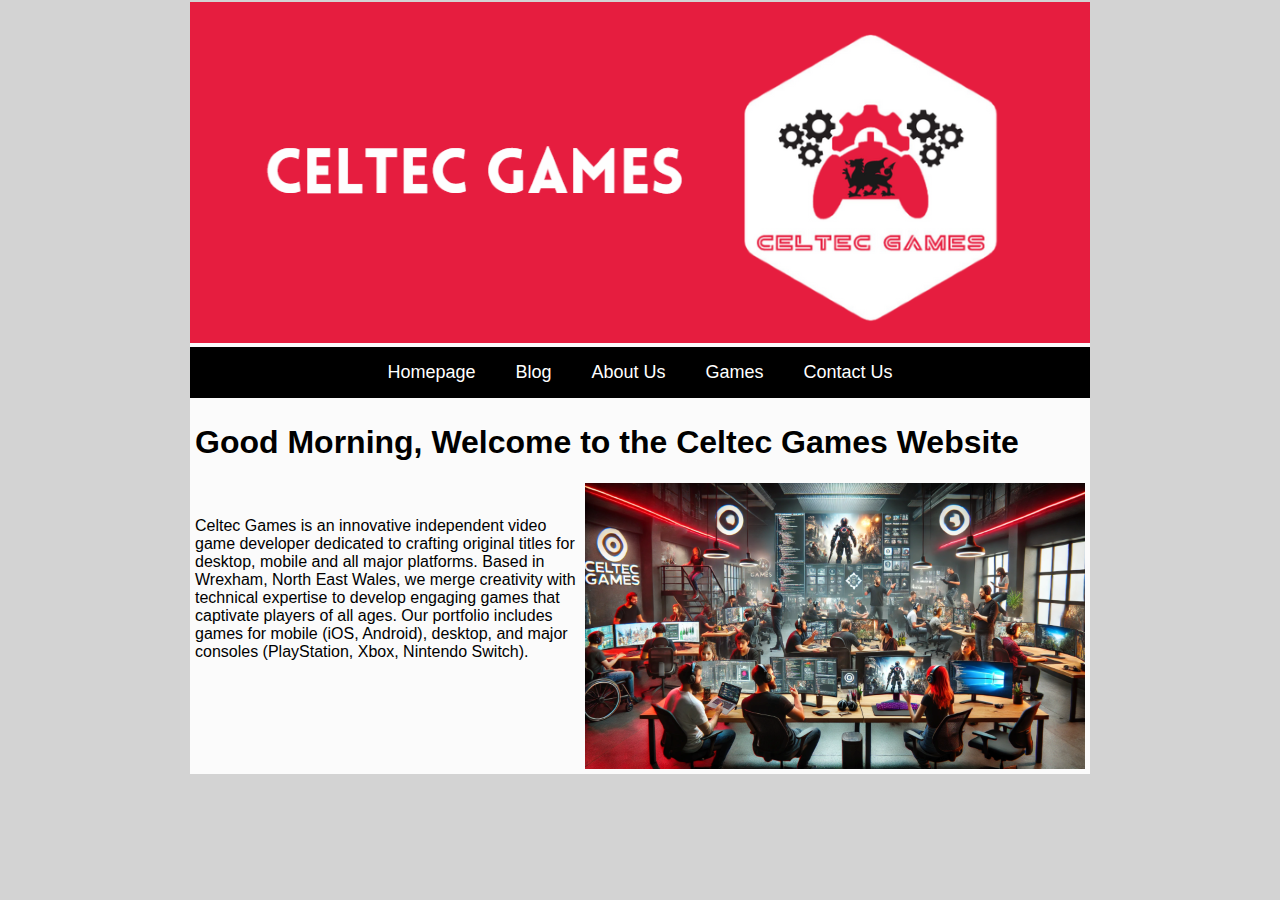
<file: U6_A2/index.htm>
<!DOCTYPE html>

<html>

<!-- Sets the tab title for the homepage -->
<head>
<title>Celtec Games Homepage</title>

<!-- imports the css code for the style of the website -->
<link href="VFstyles.css" rel="stylesheet" type="text/css">

<!-- Meta tag -->
<meta name="homepage" content="homepage of the website">
</head>

<body>

<div id="page">

<img src="Images/BannerCeltecGames.png" alt="Celtec Games Banner Image">

<nav id="navigation">

<ul>
<!-- Banner links to navigate between pages -->
<li><a href="index.htm">Homepage</a></li>
<li><a href="blog.htm">Blog</a></li>
<li><a href="aboutus.htm">About Us</a></li>
<li><a href="games.htm">Games</a></li>
<li><a href="contactus.htm">Contact Us</a></li>

</ul>

</nav>

<div id="maincontent">
<!-- javascript welcome message that changes based on current time -->
<h1><script src="Javascript1.js"></script></h1>

<img src="Images/CeltecStaff.png" alt="Celtec Staff Image" align="right">
<br clear="left">

<p>Celtec Games is an innovative independent video game developer dedicated to crafting original titles for desktop, mobile and all major platforms. Based in Wrexham, North East Wales, we merge creativity with technical expertise to develop engaging games that captivate players of all ages. Our portfolio includes games for mobile (iOS, Android), desktop, and major consoles (PlayStation, Xbox, Nintendo Switch).</p>

</div>

</div>

</body>


</html>
</file>
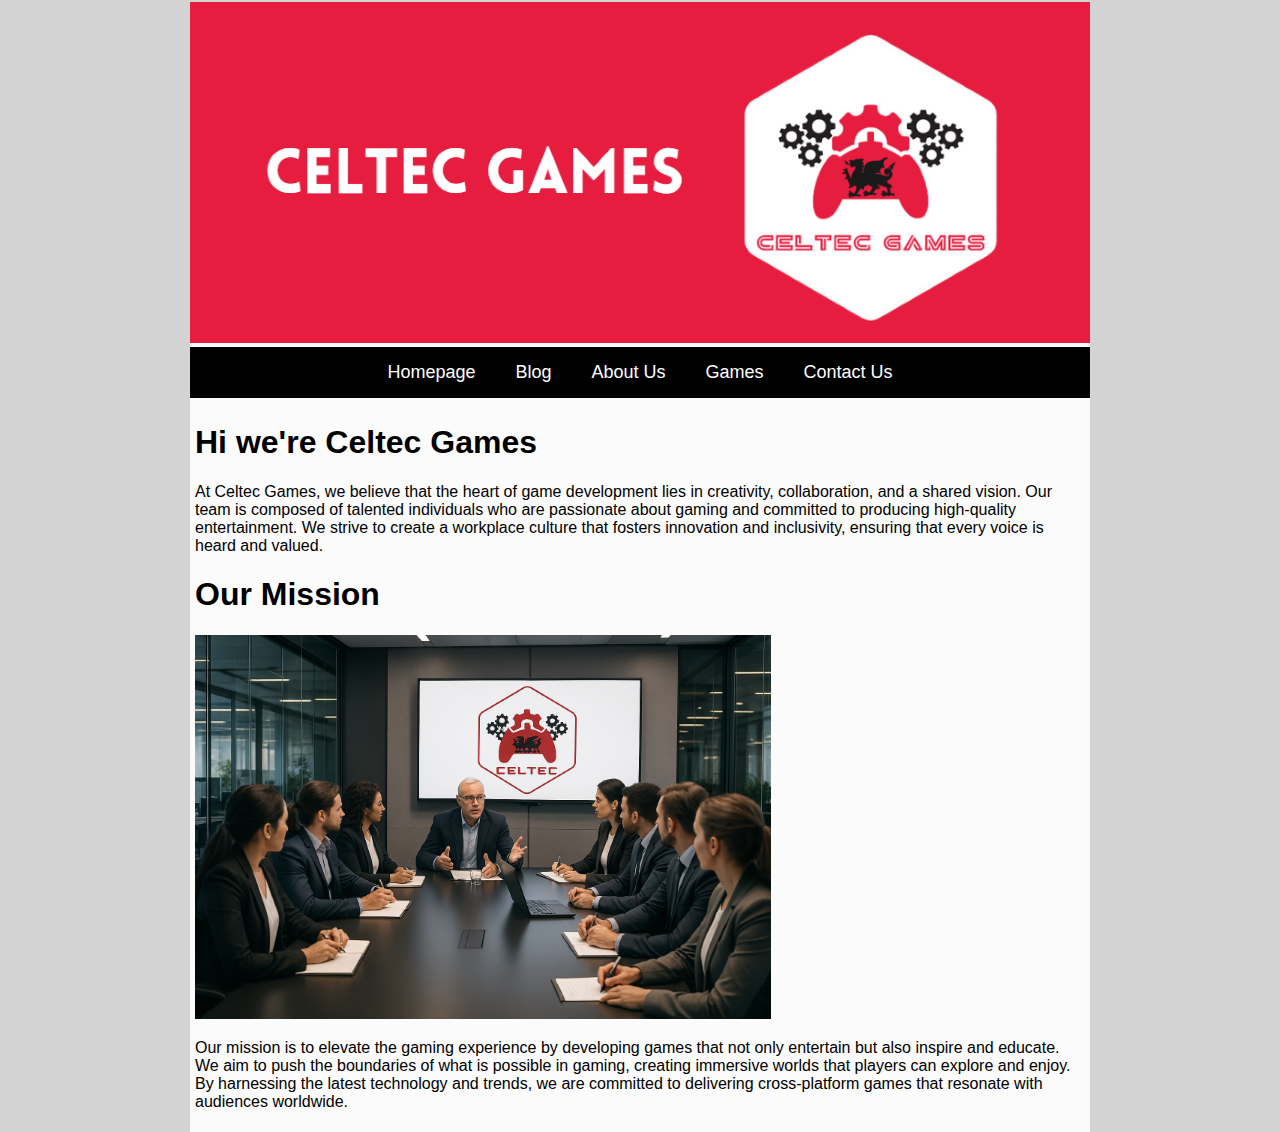
<file: U6_A2/aboutus.htm>
<!DOCTYPE html>

<html>

<head>
<title>Celtec Games About Us</title>
<link href="VFstyles.css" rel="stylesheet" type="text/css">
<meta name="about us" content="about us page">
</head>

<body>

<div id="page">

<img src="Images/BannerCeltecGames.png" alt="Celtec Games Banner Image">

<nav id="navigation">

<ul>

<li><a href="index.htm">Homepage</a></li>
<li><a href="blog.htm">Blog</a></li>
<li><a href="aboutus.htm">About Us</a></li>
<li><a href="games.htm">Games</a></li>
<li><a href="contactus.htm">Contact Us</a></li>

</ul>

</nav>

<div id="maincontent">

<h1>Hi we're Celtec Games</h1>

<p>At Celtec Games, we believe that the heart of game development lies in creativity, collaboration, and a shared vision. Our team is composed of talented individuals who are passionate about gaming and committed to producing high-quality entertainment. We strive to create a workplace culture that fosters innovation and inclusivity, ensuring that every voice is heard and valued.</p>

<h1>Our Mission</h1>

<img src="Images/CeltecGamesMeeting.png" alt="Celtec Staff Meeting Image">

<p>Our mission is to elevate the gaming experience by developing games that not only entertain but also inspire and educate. We aim to push the boundaries of what is possible in gaming, creating immersive worlds that players can explore and enjoy. By harnessing the latest technology and trends, we are committed to delivering cross-platform games that resonate with audiences worldwide.</p>

</div>

</div>

</body>


</html>
</file>
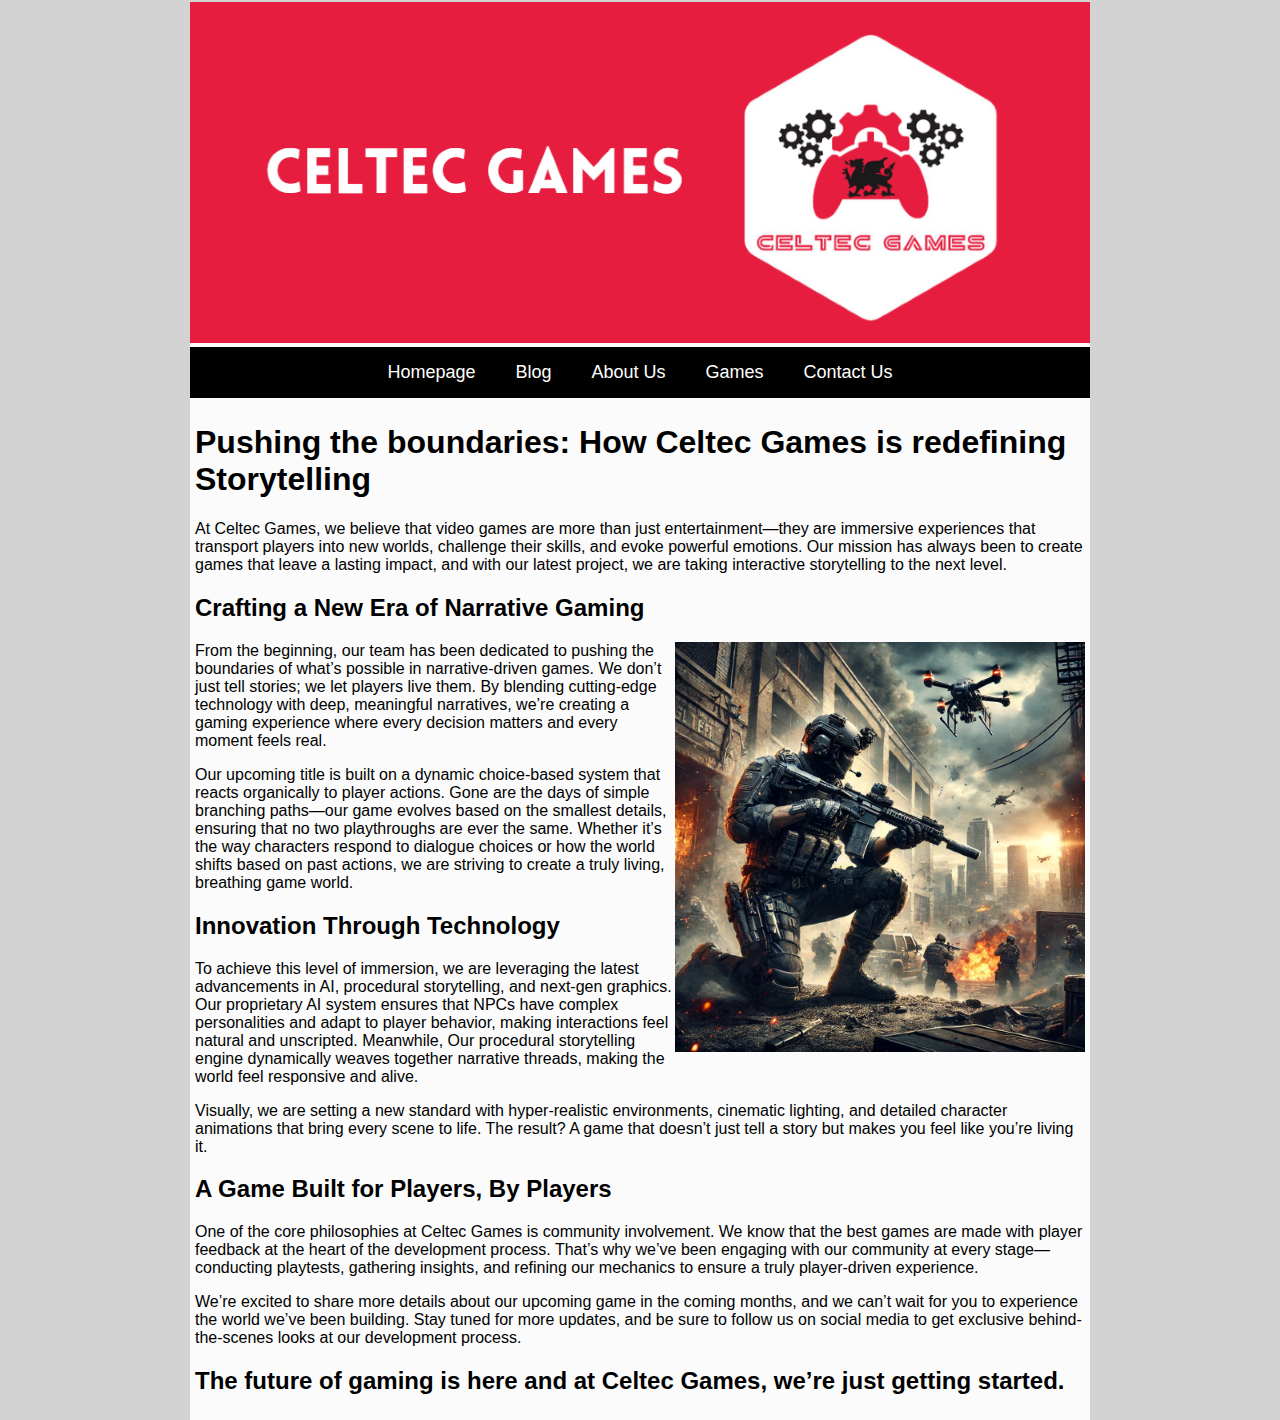
<file: U6_A2/blog.htm>
<!DOCTYPE html>

<html>

<head>
<title>Celtec Games Blog</title>
<link href="VFstyles.css" rel="stylesheet" type="text/css">
<meta name="blog" content="blog post page">
</head>

<body>

<div id="page">

<img src="Images/BannerCeltecGames.png" alt="Celtec Games Banner Image">

<nav id="navigation">

<ul>

<li><a href="index.htm">Homepage</a></li>
<li><a href="blog.htm">Blog</a></li>
<li><a href="aboutus.htm">About Us</a></li>
<li><a href="games.htm">Games</a></li>
<li><a href="contactus.htm">Contact Us</a></li>

</ul>

</nav>

<div id="maincontent">

<h1>Pushing the boundaries: How Celtec Games is redefining Storytelling</h1>

<p>At Celtec Games, we believe that video games are more than just entertainment—they are immersive experiences that transport players into new worlds, challenge their skills, 
and evoke powerful emotions. Our mission has always been to create games that leave a lasting impact, and with our latest project, we are taking interactive storytelling to the next level.</p>

<h2>Crafting a New Era of Narrative Gaming</h2>

<img src="Images/FrontlineZero.png" alt="Frontline Zero" align="right">

<p>From the beginning, our team has been dedicated to pushing the boundaries of what’s possible in narrative-driven games. We don’t just tell stories; we let players live them. 
By blending cutting-edge technology with deep, meaningful narratives, we’re creating a gaming experience where every decision matters and every moment feels real.</p>

<p>Our upcoming title is built on a dynamic choice-based system that reacts organically to player actions. Gone are the days of simple branching paths—our game evolves based on the smallest details, 
ensuring that no two playthroughs are ever the same. Whether it’s the way characters respond to dialogue choices or how the world shifts based on past actions, we are striving to create a truly living, breathing game world.</p>

<h2>Innovation Through Technology</h2>

<p>To achieve this level of immersion, we are leveraging the latest advancements in AI, procedural storytelling, and next-gen graphics. 
Our proprietary AI system ensures that NPCs have complex personalities and adapt to player behavior, making interactions feel natural and unscripted. Meanwhile, 
Our procedural storytelling engine dynamically weaves together narrative threads, making the world feel responsive and alive.</p>

<p>Visually, we are setting a new standard with hyper-realistic environments, cinematic lighting, and detailed character animations that bring every scene to life. 
The result? A game that doesn’t just tell a story but makes you feel like you’re living it.</p>

<h2>A Game Built for Players, By Players</h2>

<p>One of the core philosophies at Celtec Games is community involvement. We know that the best games are made with player feedback at the heart of the development process. 
That’s why we’ve been engaging with our community at every stage—conducting playtests, gathering insights, and refining our mechanics to ensure a truly player-driven experience.</p>

<p>We’re excited to share more details about our upcoming game in the coming months, and we can’t wait for you to experience the world we’ve been building. 
Stay tuned for more updates, and be sure to follow us on social media to get exclusive behind-the-scenes looks at our development process.</p>

<h2>The future of gaming is here and at Celtec Games, we’re just getting started.</h2>

</div>

</div>

</body>


</html>
</file>
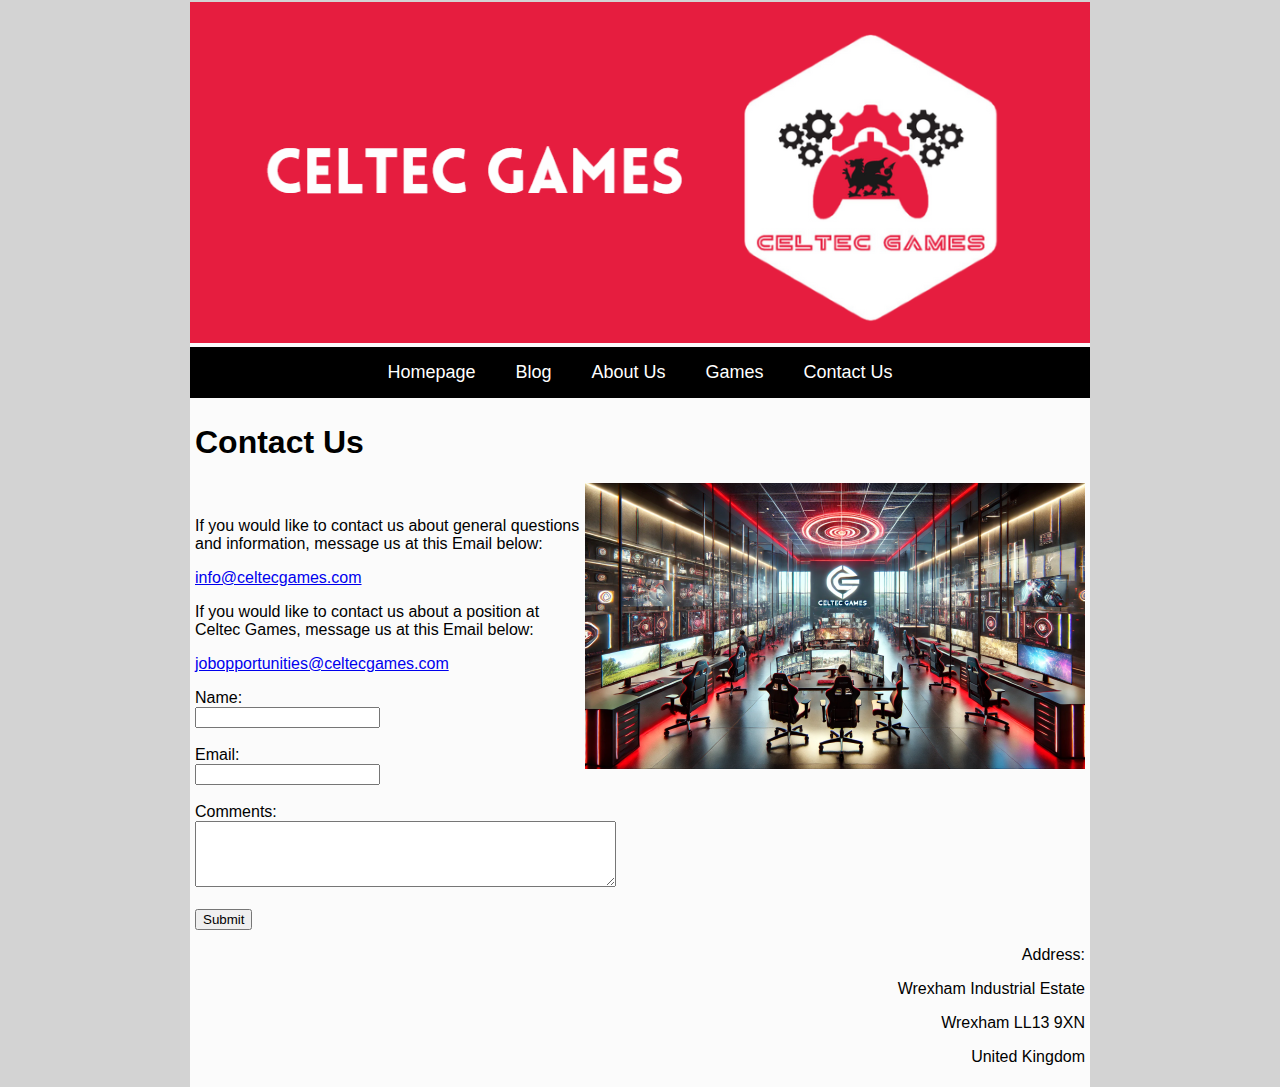
<file: U6_A2/contactus.htm>
<!DOCTYPE html>

<html>

<head>
<title>Celtec Games Contact Us</title>
<link href="VFstyles.css" rel="stylesheet" type="text/css">
<meta name="contact us" content="contact us page">
</head>

<body>

<div id="page">

<img src="Images/BannerCeltecGames.png" alt="Celtec Games Banner Image">

<nav id="navigation">

<ul>

<li><a href="index.htm">Homepage</a></li>
<li><a href="blog.htm">Blog</a></li>
<li><a href="aboutus.htm">About Us</a></li>
<li><a href="games.htm">Games</a></li>
<li><a href="contactus.htm">Contact Us</a></li>

</ul>

</nav>

<div id="maincontent">

<h1>Contact Us</h1>

<img src="Images/CeltecGamesHq.png" alt="Celtec Games HQ Image" align="right">
<br clear="left">


<p>If you would like to contact us about general questions and information, message us at this Email below:</p>
<!-- mailto takes the user to their default email service when the email is clicked -->
<p><a href="mailto:info@celtecgames.com">info@celtecgames.com</a></p>

<p>If you would like to contact us about a position at Celtec Games, message us at this Email below:</p>

<p><a href="mailto:jobopportunities@celtecgames.com">jobopportunities@celtecgames.com</a></p>


<form action="mailto:enquires@celtecgames.com" method="post" enctype="text/plain">
        <label for="name">Name:</label><br>
        <input type="text" id="name" name="name" required><br><br>

        <label for="email">Email:</label><br>
        <input type="email" id="email" name="email" required><br><br>

        <label for="comments">Comments:</label><br>
        <textarea id="comments" name="comments" rows="4" cols="50" required></textarea><br><br>

        <input type="submit" value="Submit">
</form>

<p align="right">Address: </p>
<p align="right">Wrexham Industrial Estate</p>
<p align="right">Wrexham LL13 9XN</p>
<p align="right">United Kingdom</p>

</div>

</div>

</body>


</html>
</file>
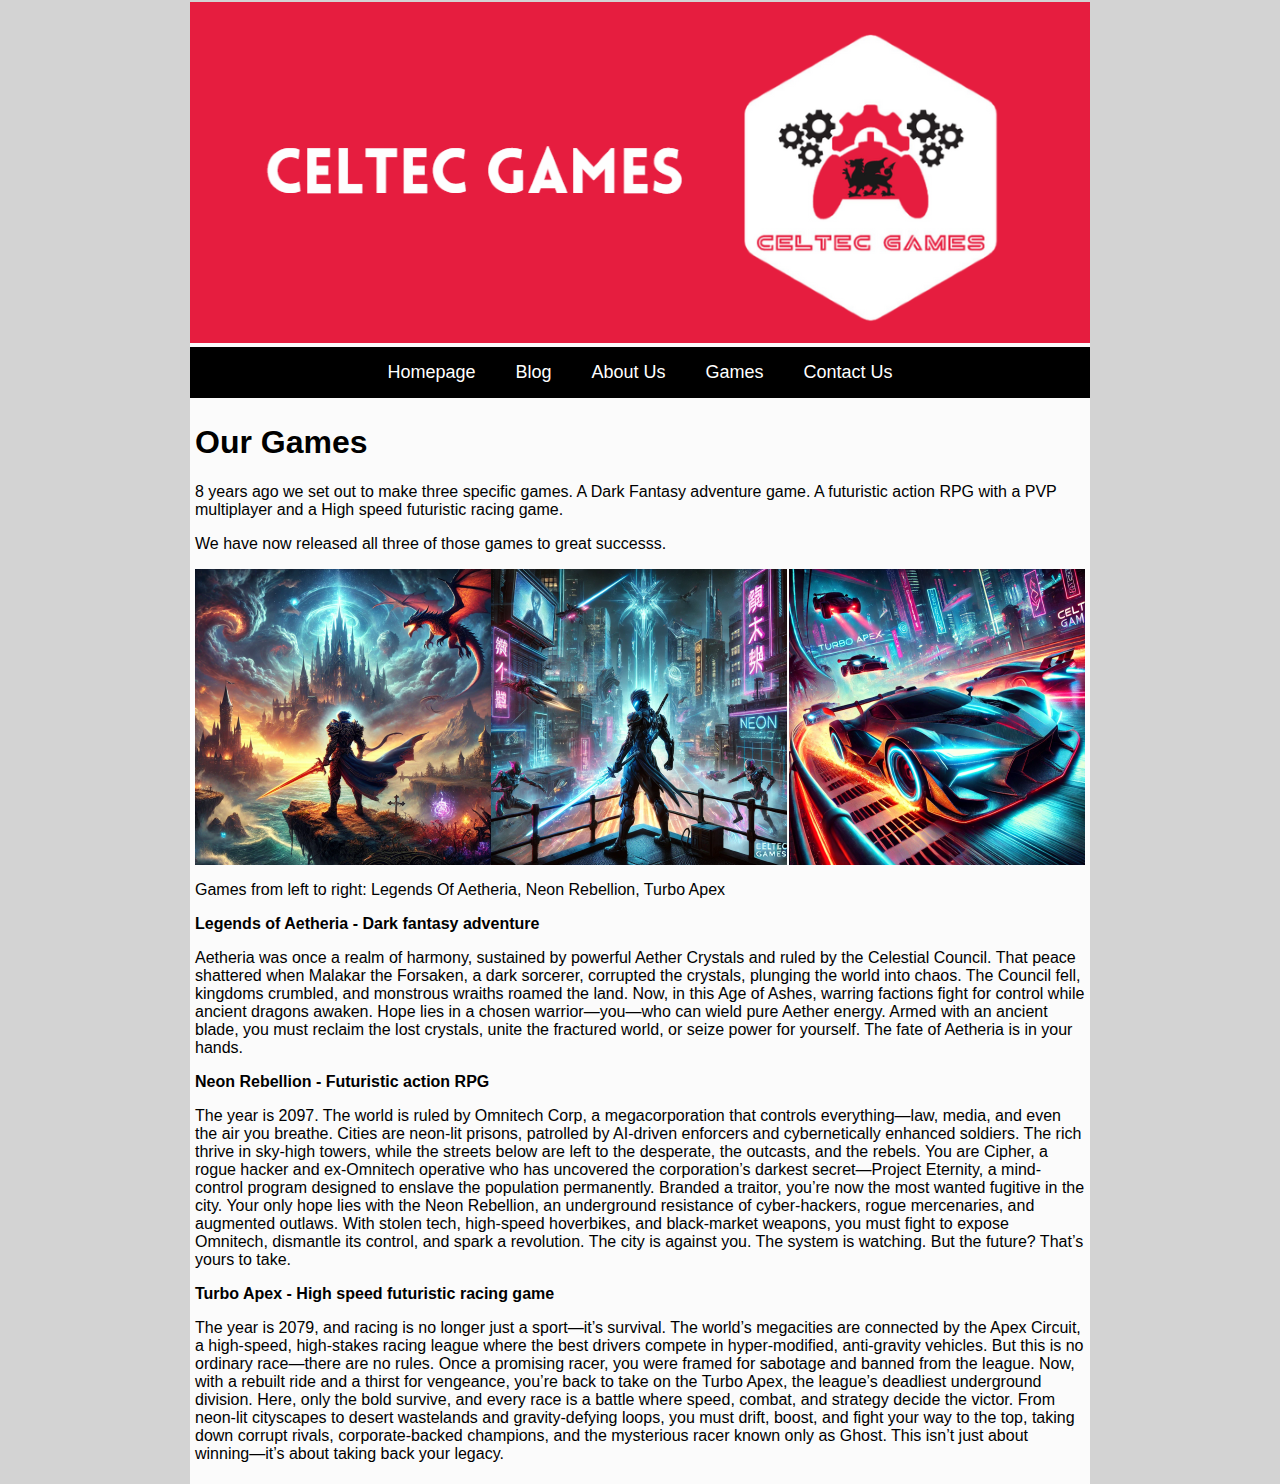
<file: U6_A2/games.htm>
<!DOCTYPE html>

<html>

<head>
<title>Celtec Games Games</title>
<link href="VFstyles.css" rel="stylesheet" type="text/css">
<meta name="games" content="games page">
</head>

<body>

<div id="page">

<img src="Images/BannerCeltecGames.png" alt="Celtec Games Banner Image">

<nav id="navigation">

<ul>

<li><a href="index.htm">Homepage</a></li>
<li><a href="blog.htm">Blog</a></li>
<li><a href="aboutus.htm">About Us</a></li>
<li><a href="games.htm">Games</a></li>
<li><a href="contactus.htm">Contact Us</a></li>

</ul>

</nav>

<div id="maincontent">

<h1>Our Games</h1>

<p>8 years ago we set out to make three specific games. A Dark Fantasy adventure game. A futuristic action RPG with a PVP multiplayer and a High speed futuristic racing game.</p>

<p>We have now released all three of those games to great successs.</p>

<img src="Images/LegendsOfAetheria.png" alt="Legends Of Aetheria" align="Left">

<img src="Images/NeonRebellion.png" alt="Neon Rebellion" align="center">

<img src="Images/TurboApex.png" alt="Turbo Apex" align="right">

<p>Games from left to right: Legends Of Aetheria, Neon Rebellion, Turbo Apex</p>

<b>Legends of Aetheria - Dark fantasy adventure</b>

<p>Aetheria was once a realm of harmony, sustained by powerful Aether Crystals and ruled by the Celestial Council. That peace shattered when Malakar the Forsaken, a dark sorcerer, corrupted the crystals, plunging the world into chaos. The Council fell, kingdoms crumbled, and monstrous wraiths roamed the land.

Now, in this Age of Ashes, warring factions fight for control while ancient dragons awaken. Hope lies in a chosen warrior—you—who can wield pure Aether energy. Armed with an ancient blade, you must reclaim the lost crystals, unite the fractured world, or seize power for yourself.

The fate of Aetheria is in your hands.</p>

<b>Neon Rebellion - Futuristic action RPG</b>

<p>The year is 2097. The world is ruled by Omnitech Corp, a megacorporation that controls everything—law, media, and even the air you breathe. Cities are neon-lit prisons, patrolled by AI-driven enforcers and cybernetically enhanced soldiers. The rich thrive in sky-high towers, while the streets below are left to the desperate, the outcasts, and the rebels.

You are Cipher, a rogue hacker and ex-Omnitech operative who has uncovered the corporation’s darkest secret—Project Eternity, a mind-control program designed to enslave the population permanently. Branded a traitor, you’re now the most wanted fugitive in the city.

Your only hope lies with the Neon Rebellion, an underground resistance of cyber-hackers, rogue mercenaries, and augmented outlaws. With stolen tech, high-speed hoverbikes, and black-market weapons, you must fight to expose Omnitech, dismantle its control, and spark a revolution.

The city is against you. The system is watching. But the future? That’s yours to take.</p>

<b>Turbo Apex - High speed futuristic racing game</b>

<p>The year is 2079, and racing is no longer just a sport—it’s survival. The world’s megacities are connected by the Apex Circuit, a high-speed, high-stakes racing league where the best drivers compete in hyper-modified, anti-gravity vehicles. But this is no ordinary race—there are no rules.

Once a promising racer, you were framed for sabotage and banned from the league. Now, with a rebuilt ride and a thirst for vengeance, you’re back to take on the Turbo Apex, the league’s deadliest underground division. Here, only the bold survive, and every race is a battle where speed, combat, and strategy decide the victor.

From neon-lit cityscapes to desert wastelands and gravity-defying loops, you must drift, boost, and fight your way to the top, taking down corrupt rivals, corporate-backed champions, and the mysterious racer known only as Ghost.

This isn’t just about winning—it’s about taking back your legacy.</p>

</div>

</div>

</body>


</html>
</file>
<file: U6_A2/VFstyles.css>
body {
    font-family: Arial, Helvetica, sans-serif;
    background-color: #D3D3D3;
    margin: 2px auto 0 auto;
    padding: 0;
}

#page {
    background-color: #FBFBFB;
    max-width: 900px;
    margin: 0 auto;
}

#navigation {
    text-align: center;
    background-color: #000000;
    padding: 10px 5px;
}

nav ul {
    list-style: none;
    margin: 0;
    padding: 0;
    display: flex;
    justify-content: center;
}

nav ul li {
    margin: 0 15px;
}

nav ul li a {
    color: white !important;
    text-decoration: none;
    font-size: 18px;
    display: block;
    padding: 5px;
}

nav ul li a:hover,
nav ul li a:focus {
    color: white !important;
    text-decoration: underline;
}


#maincontent {
    overflow: hidden;
    padding: 5px;
}
</file>
